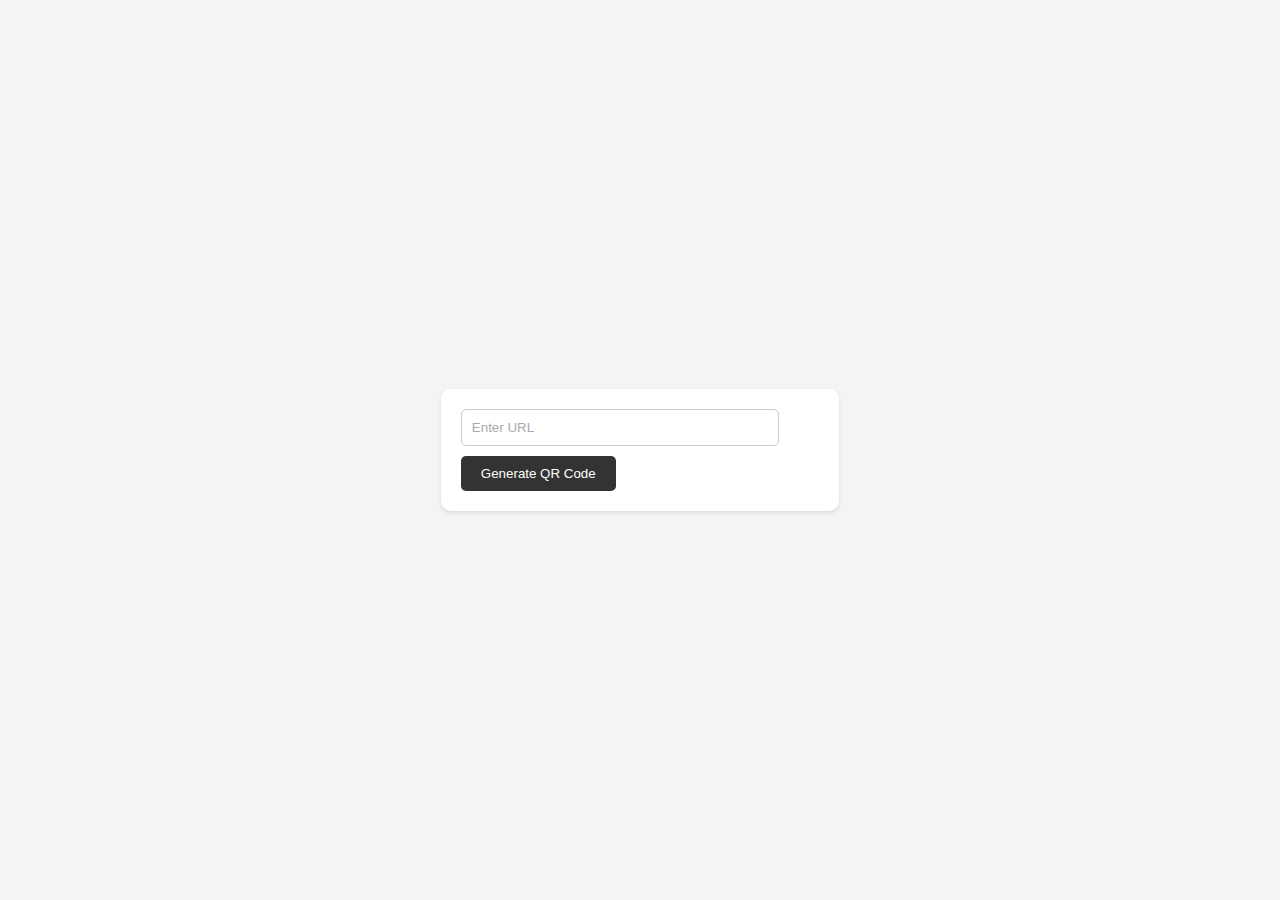
<file: shortener_app/templates/download_qrcode.html>
<!DOCTYPE html>
<html lang="en">
<head>
    <meta charset="UTF-8">
    <meta name="viewport" content="width=device-width, initial-scale=1.0">
    <title>Generate QR Code</title>
    <style>
        body {
            font-family: Arial, sans-serif;
            background-color: #f4f4f4;
            margin: 0;
            padding: 0;
            display: flex;
            justify-content: center;
            align-items: center;
            height: 100vh;
        }
        form {
            background-color: #fff;
            border-radius: 10px;
            padding: 20px;
            box-shadow: 0 2px 4px rgba(0, 0, 0, 0.1);
        }
        input[type="text"] {
            width: calc(100% - 40px);
            padding: 10px;
            margin-bottom: 10px;
            border: 1px solid #ccc;
            border-radius: 5px;
            box-sizing: border-box;
        }
        button[type="submit"] {
            background-color: #333;
            color: #fff;
            border: none;
            padding: 10px 20px;
            border-radius: 5px;
            cursor: pointer;
            transition: background-color 0.3s ease;
        }
        button[type="submit"]:hover {
            background-color: #666;
        }
        ::placeholder {
            color: #aaa;
        }
    </style>
</head>
<body>
    <form action="/qrcode/" method="get">
        <input type="text" name="url" placeholder="Enter URL">
        <!--<input type="text" name="custom_url" placeholder="Enter custom URL">-->
        <button type="submit">Generate QR Code</button>
    </form>
</body>
</html>
</file>
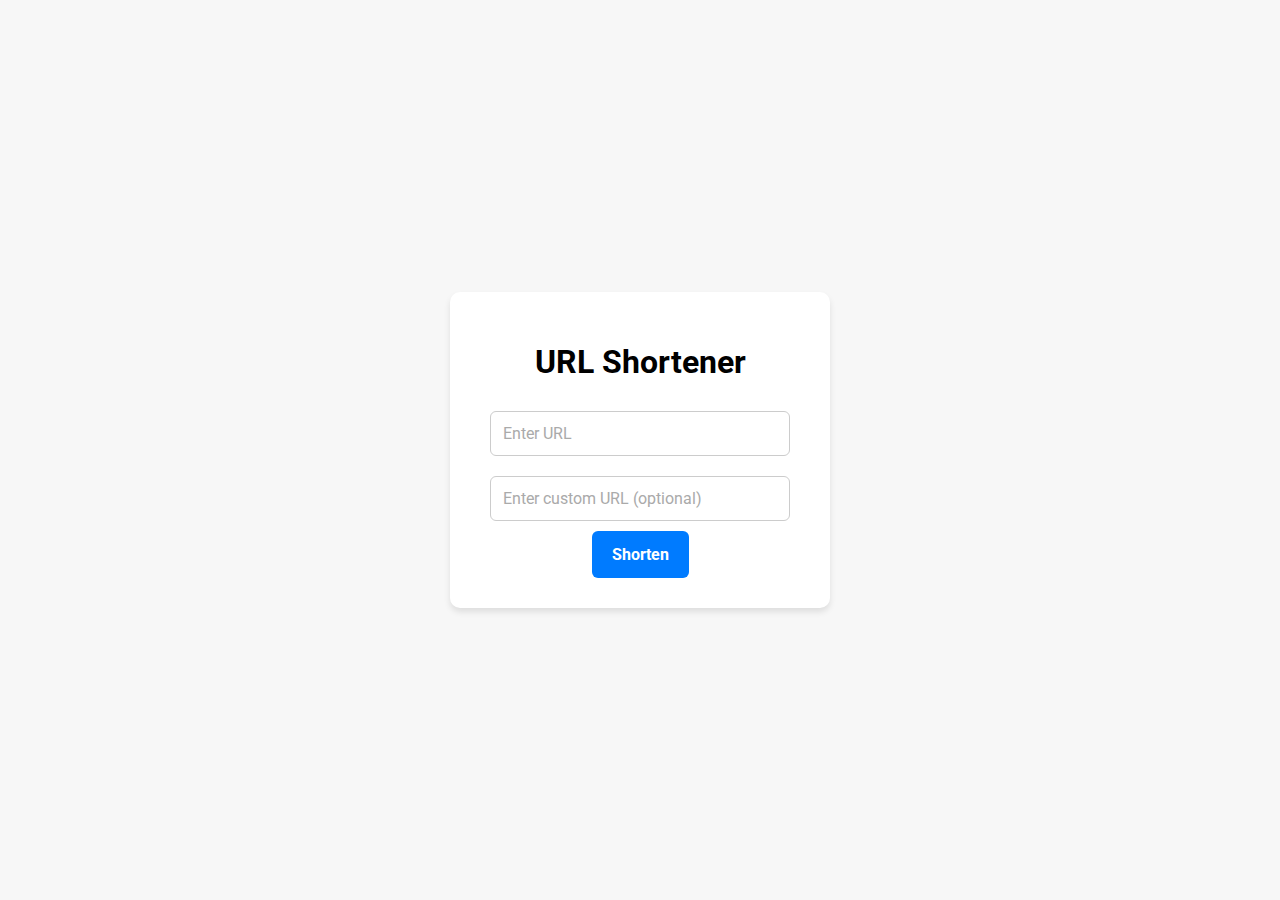
<file: shortener_app/templates/short.html>
<!DOCTYPE html>
<html lang="en">
<head>
    <meta charset="UTF-8">
    <meta name="viewport" content="width=device-width, initial-scale=1.0">
    <title>URL Shortener</title>
    <link href="https://fonts.googleapis.com/css2?family=Roboto:wght@400;700&display=swap" rel="stylesheet">
    <style>
        body {
            font-family: 'Roboto', sans-serif;
            background-color: #f7f7f7;
            margin: 0;
            padding: 0;
            display: flex;
            justify-content: center;
            align-items: center;
            height: 100vh;
        }

        form {
            background-color: #fff;
            border-radius: 10px;
            box-shadow: 0 4px 6px rgba(0, 0, 0, 0.1);
            padding: 30px;
            width: 320px;
            text-align: center;
        }

        input[type="url"],
        input[type="text"] {
            width: calc(100% - 20px);
            padding: 12px;
            margin: 10px 0;
            border: 1px solid #ccc;
            border-radius: 6px;
            box-sizing: border-box;
            font-family: 'Roboto', sans-serif;
            font-size: 16px;
        }

        button[type="submit"] {
            background-color: #007bff;
            color: #fff;
            border: none;
            padding: 14px 20px;
            border-radius: 6px;
            cursor: pointer;
            transition: background-color 0.3s ease;
            font-family: 'Roboto', sans-serif;
            font-size: 16px;
            font-weight: bold;
        }

        button[type="submit"]:hover {
            background-color: #0056b3;
        }

        ::placeholder {
            color: #aaa;
        }
    </style>
</head>
<body>
    <form action="/shorten/" method="post">
        <h1 style="margin-bottom: 20px;">URL Shortener</h1>
        <input type="url" name="long_url" placeholder="Enter URL">
        <input type="text" name="custom_url" placeholder="Enter custom URL (optional)">
        <button type="submit">Shorten</button>
    </form>
</body>
</html>
</file>
